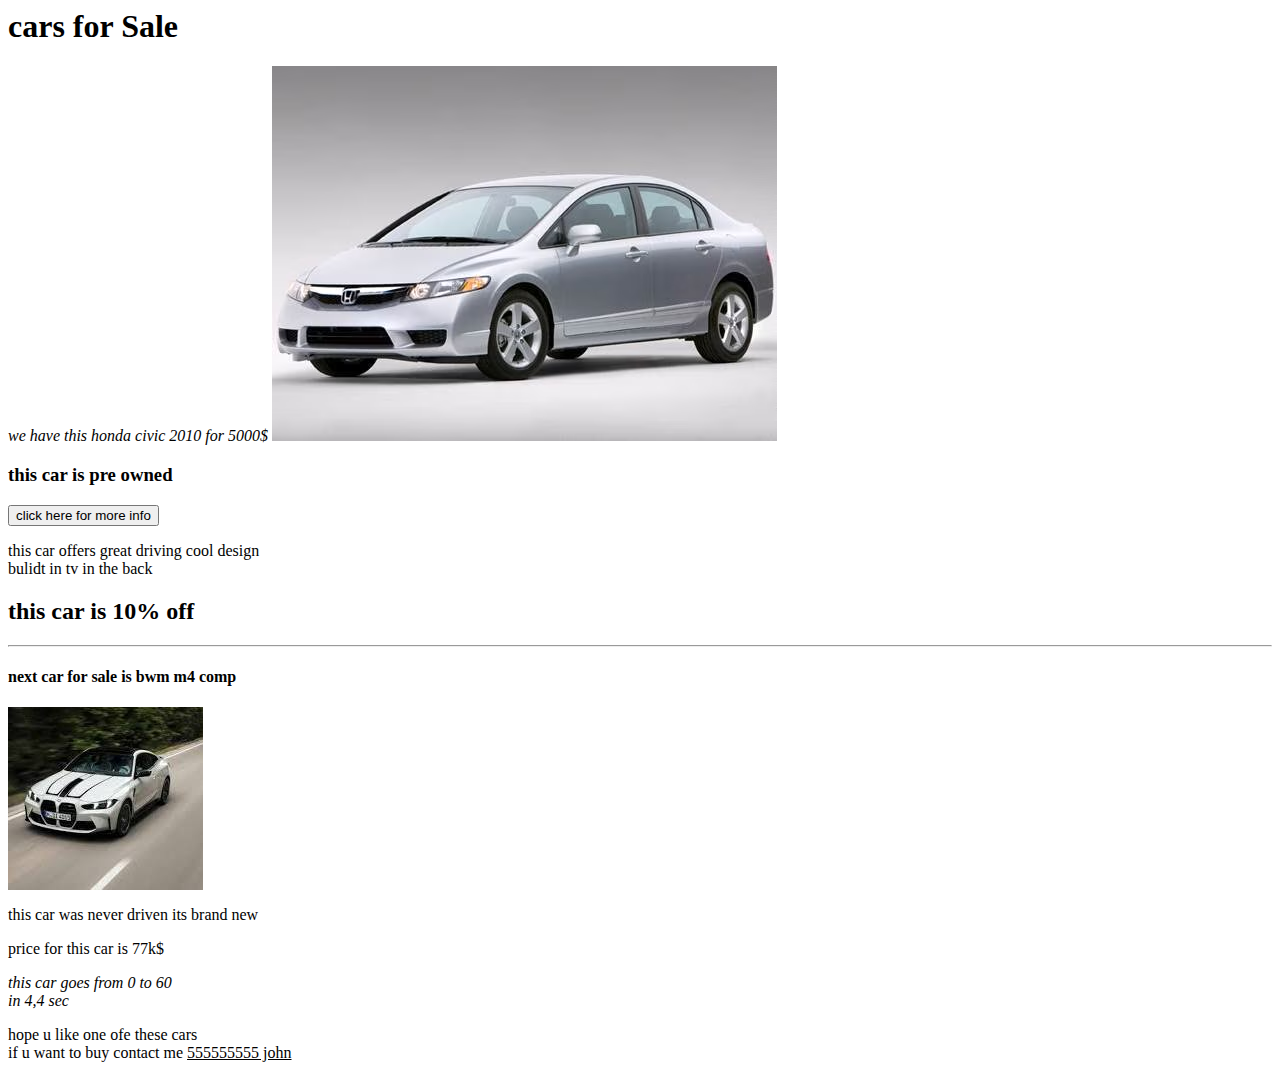
<file: level 07/homework/index.html>
<html>
    <head>
        <title>cars</title>
        <h1><b>cars for Sale</b></h1>
    </head>
        <body>
            <i>we have this honda civic 2010 for 5000$</i>
            <img src=".avif">
            <h3>this car is pre owned </h3>
            <button>click here for more info</button>
            <p>this car offers great driving cool design<br>bulidt in tv in the back</p>
            <h2>this car is 10% off </h2>
            <hr>
            <h4>next car for sale is bwm m4 comp</h4>
            <img src="2.jpg"
            <hr>
            <p>this car was never driven its brand new</p>
            <p>price for this car is 77k$</p>
            <i>this car goes from 0 to 60<br> in 4,4 sec</i>
            <p>hope u like one ofe these cars<br>if u want to buy contact me <u>555555555 john</u></p>
        </body>
</html>














</html>
</file>
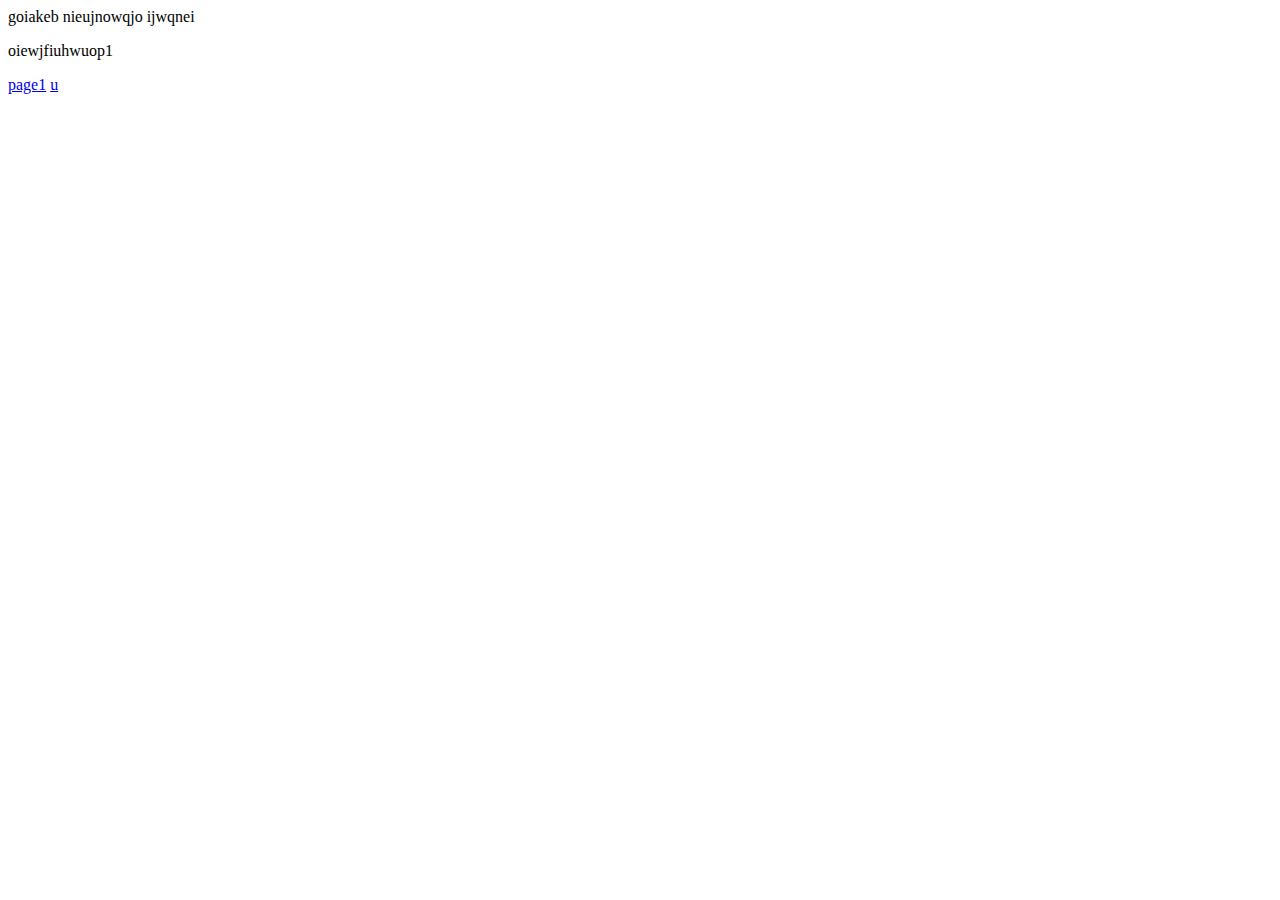
<file: level 09/classwork/index.html>
<html>
    <head>
        <title>main</title>
    </head>
    <body>
        <p>goiakeb nieujnowqjo ijwqnei</p>
        <p>oiewjfiuhwuop1</p>
        <a href="about.html">page1</a>
        <a href="u.html">u</a>
    </body>
</html>
</file>
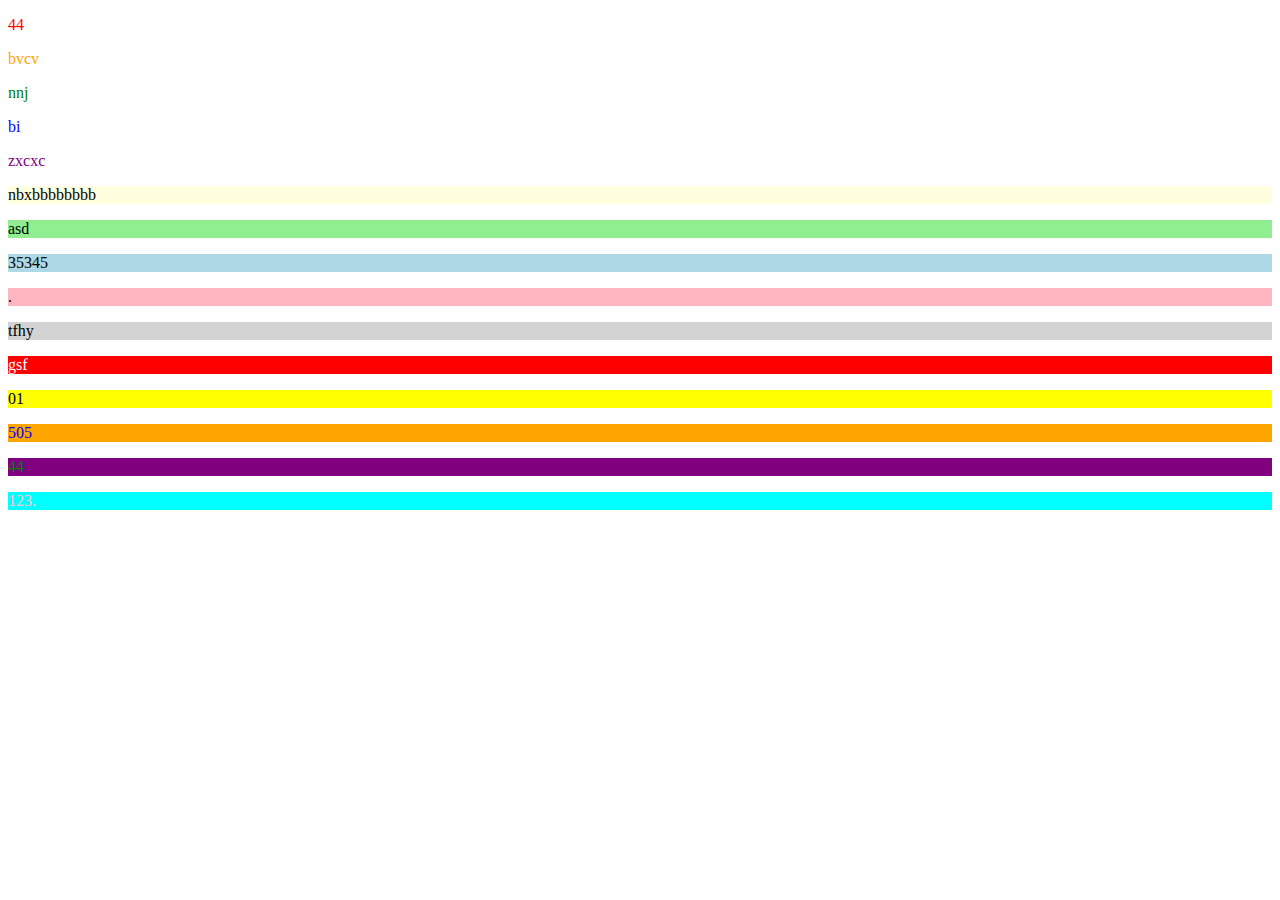
<file: level 21/Classwork/index.html>
<!DOCTYPE html>
<html>
<head>
    <title></title>
</head>
<body>


    <p style="color: red;">44</p>
    <p style="color: orange;">bvcv</p>
    <p style="color: green;">nnj</p>
    <p style="color: blue;">bi</p>
    <p style="color: purple;">zxcxc</p>




    <p style="background-color: lightyellow;">nbxbbbbbbbb</p>
    <p style="background-color: lightgreen;">asd</p>
    <p style="background-color: lightblue;">35345</p>
    <p style="background-color: lightpink;">.</p>
    <p style="background-color: lightgray;">tfhy</p>

    

    
    
    <p style="color: white; background-color: red;">gsf</p>
    <p style="color: black; background-color: yellow;">01</p>
    <p style="color: blue; background-color: orange;">505</p>
    <p style="color: green; background-color: purple;">44</p>
    <p style="color: pink; background-color: cyan;">123.</p>

</body>
</html>





















</style>
</file>
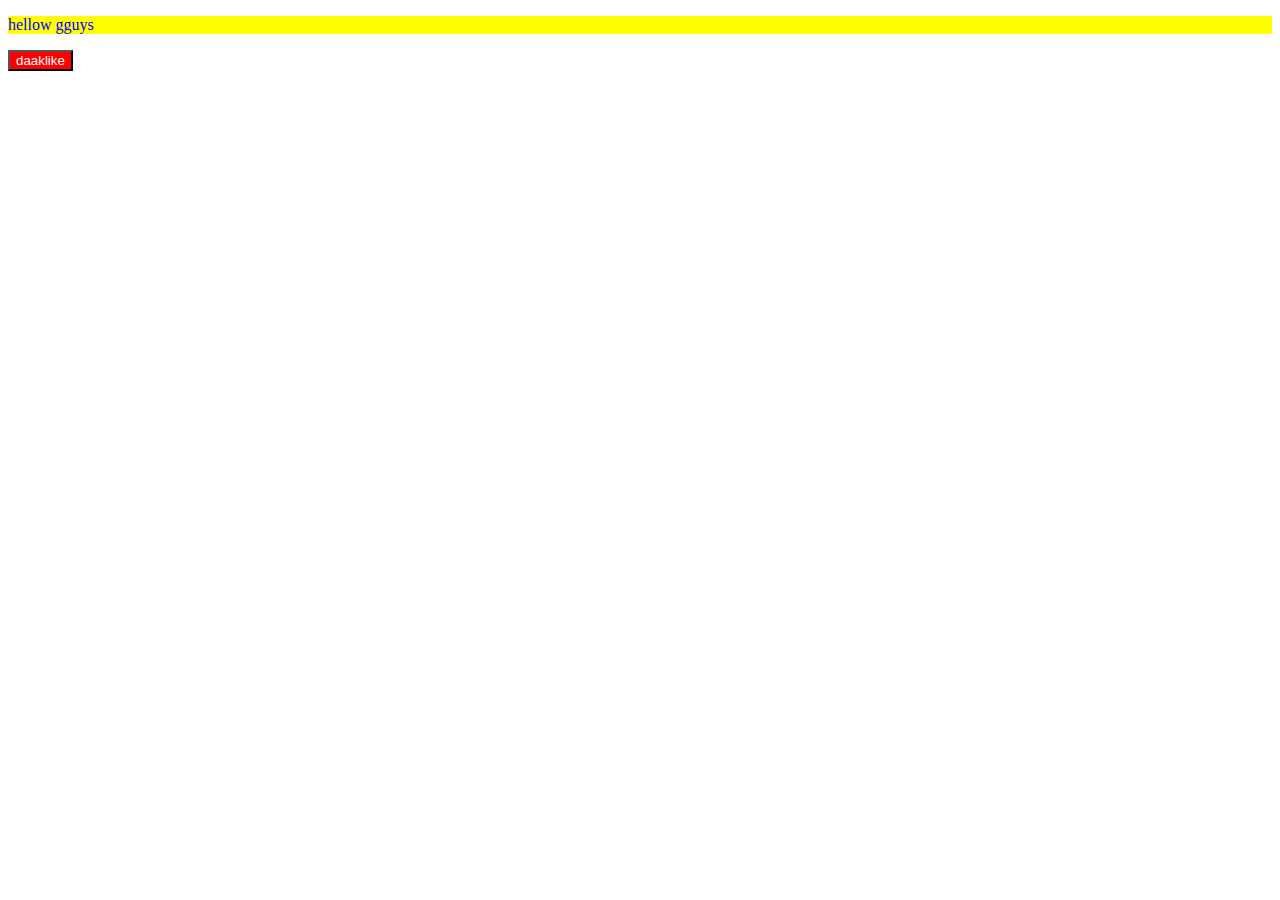
<file: level 21/Homework/index.html>
<!--Color and Background Color
Create a heading with a blue text color and a yellow background.
Design a button with white text on a red background.-->
<!DOCTYPE html>
<html lang="en">
<head>
    <title>Document</title>
</head>
<body>
    <p style="color:blue; background-color: yellow;">hellow gguys</p>
    <button style="color: white; background-color: red;">daaklike</button>

</body>
</html>
</file>
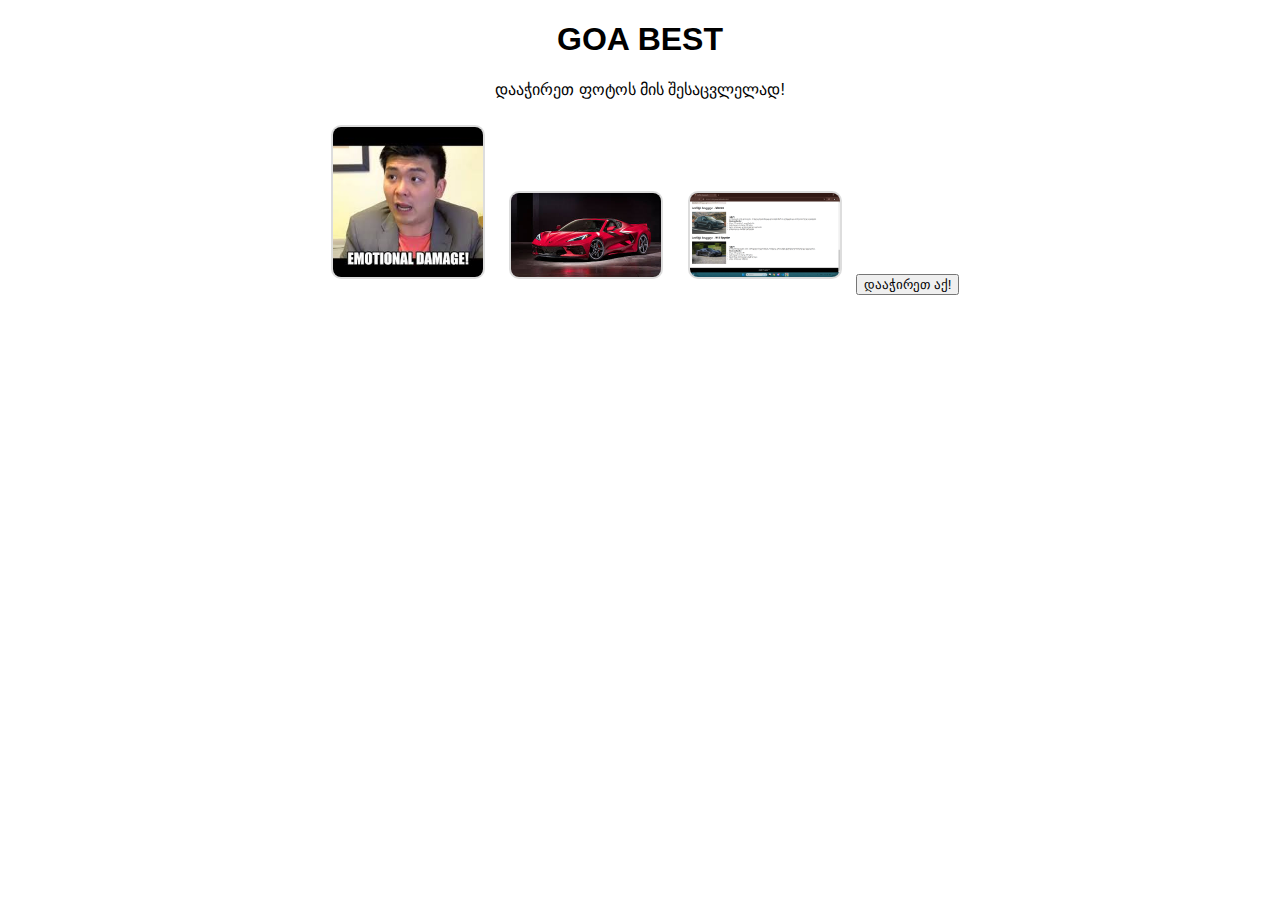
<file: level 25/Classwork/index.html>
<!DOCTYPE html>
<html lang="en">
<head>
    <meta charset="UTF-8">
    <meta name="viewport" content="width=device-width, initial-scale=1.0">
    <title>GOA BEST</title>
    <style>
        body {
            text-align: center;
            font-family: Arial, sans-serif;
            margin: 20px;
        }
        img {
            width: 150px;
            margin: 10px;
            cursor: pointer;
            border: 2px solid #ddd;
            border-radius: 10px;
        }
        img:hover {
            transform: scale(1.1);
            border-color: blue;
        }
    </style>
</head>
<body>
    <h1>GOA BEST</h1>
    <p>დააჭირეთ ფოტოს მის შესაცვლელად!</p>
    <img src="../Classwork/images/images.jpg" alt="Photo 1" onclick="changeImage(this, 'photo2.jpg')">
    <img src="../Classwork/images/s.jpg" alt="Photo 2" onclick="changeImage(this, 'photo3.jpg')">
    <img src="../Classwork/images/Screenshot 2025-01-05 145355.png" alt="Photo 3" onclick="changeImage(this, 'photo1.jpg')">

    <button onclick="alert('GOA BEST')">დააჭირეთ აქ!</button>

    <script>
        function changeImage(element, newSrc) {
            element.src = newSrc;
        }
    </script>
</body>
</html>
</file>
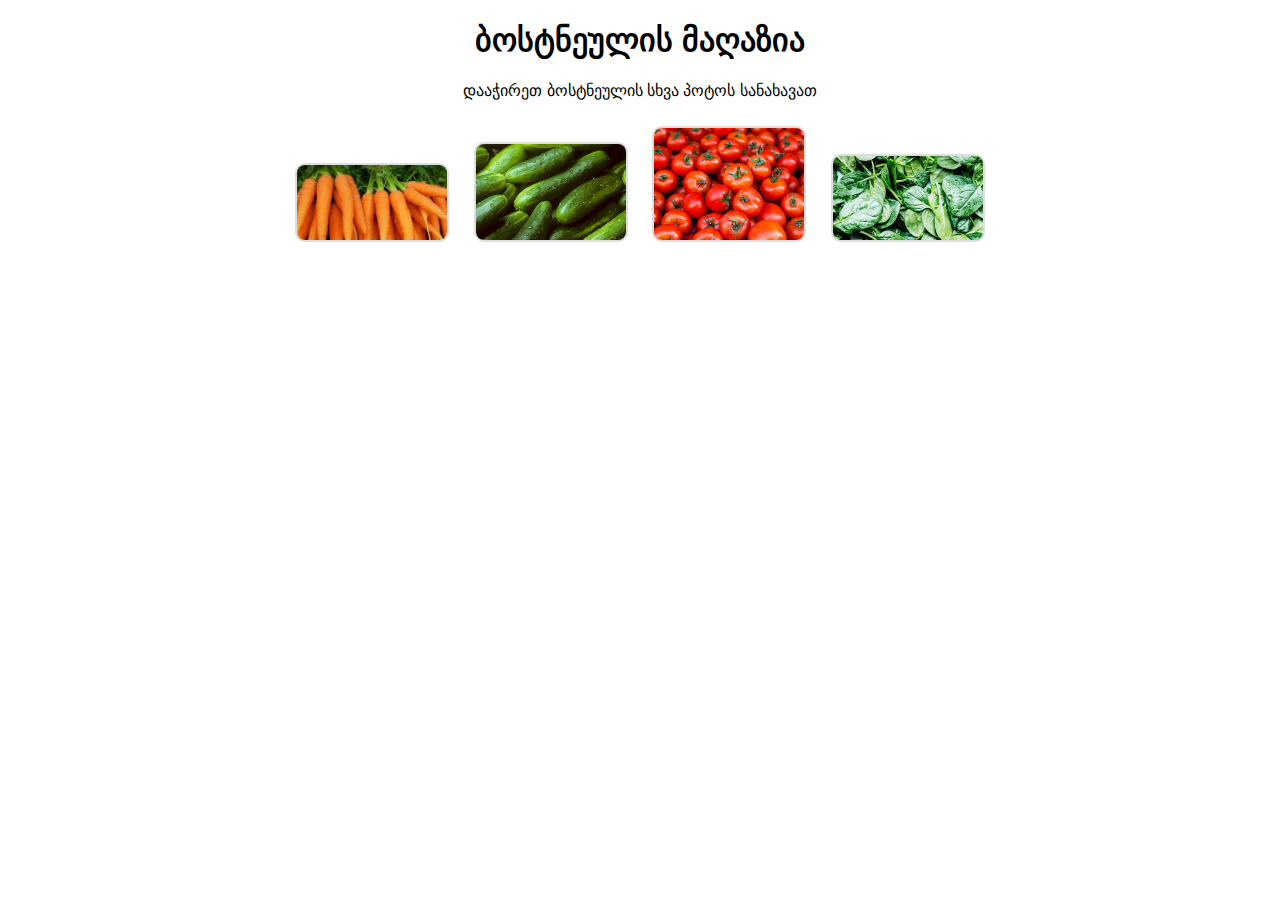
<file: level 25/Homework/index.html>
<!DOCTYPE html>
<html lang="en">
<head>
    <meta charset="UTF-8">
    <meta name="viewport" content="width=device-width, initial-scale=1.0">
    <title>Document</title>
    <style>
        body {
            font-family: Arial, sans-serif;
            text-align: center;
            margin: 20px;
        }
        img {
            width: 150px;
            margin: 10px;
            cursor: pointer;
            border: 2px solid #ddd;
            border-radius: 10px;
        }
        img:hover {
            transform: scale(1.1);
            border-color: green;
        }
    </style>
    
</head>
<body>
    <h1>ბოსტნეულის მაღაზია</h1>
    <p>დააჭირეთ ბოსტნეულის სხვა პოტოს სანახავათ</p>
    <img src="../Homework/images/carrot.jpg" alt="Carrot" onclick="ChangeImage(this, '../Homework/images/tomato.jpg')">
    <img src="../Homework/images/cucu.jpg" alt="Cucumber" onclick="ChangeImage(this, '../Homework/images/spin.jpg')">
    <img src="../Homework/images/download.jpg" alt="Download" onclick="ChangeImage(this, '../Homework/images/potato.jpg')">
    <img src="../Homework/images/spin.jpg" alt="Spinach" onclick="ChangeImage(this, '../Homework/images/carrot.jpg')">
    <script>
        function ChangeImage(element, newSrc){
            element.src = newSrc;
        }
    </script>



</body>
</html>
</file>
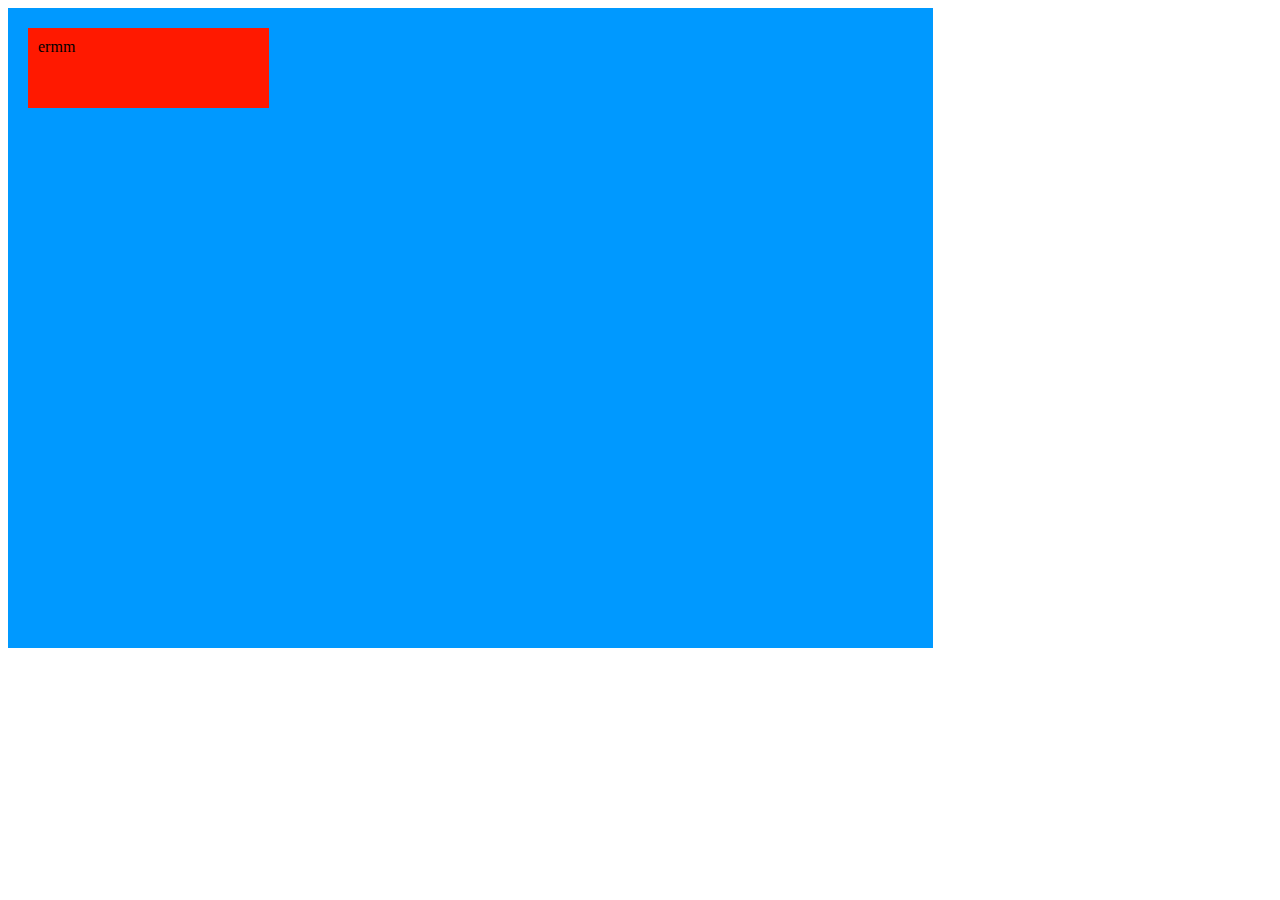
<file: level 31/classwork/index.html>
<!DOCTYPE html>
<html lang="en">
<head>
    <meta charset="UTF-8">
    <meta name="viewport" content="width=device-width, initial-scale=1.0">
    <title>Document</title>
    <link rel="stylesheet" href="style.css">
</head>
<body>
    <div class="parent">
        <div class="child">
            ermm
        </div>
    </div>
</body>
</html>
</file>
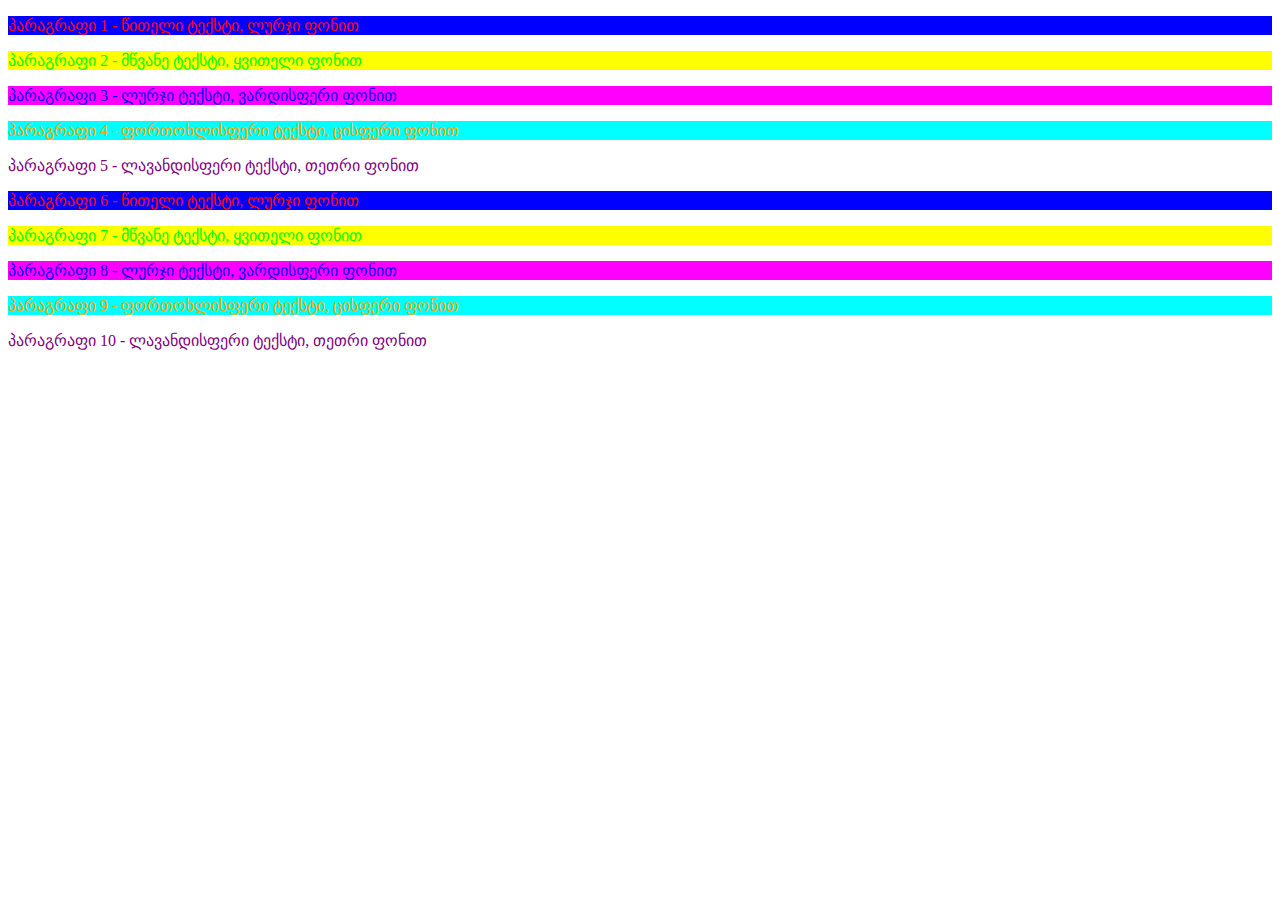
<file: level 31/homework/index.html>
<!DOCTYPE html>
<html lang="ka">
<head>
    <meta charset="UTF-8">
    <meta name="viewport" content="width=device-width, initial-scale=1.0">
    <title>ფერები</title>
</head>
<body>

    <p style="color: rgb(255, 0, 0); background-color: rgb(0, 0, 255);">პარაგრაფი 1 - წითელი ტექსტი, ლურჯი ფონით</p>
    <p style="color: rgb(0, 255, 0); background-color: rgb(255, 255, 0);">პარაგრაფი 2 - მწვანე ტექსტი, ყვითელი ფონით</p>
    <p style="color: rgb(0, 0, 255); background-color: rgb(255, 0, 255);">პარაგრაფი 3 - ლურჯი ტექსტი, ვარდისფერი ფონით</p>
    <p style="color: rgb(255, 165, 0); background-color: rgb(0, 255, 255);">პარაგრაფი 4 - ფორთოხლისფერი ტექსტი, ცისფერი ფონით</p>
    <p style="color: rgb(128, 0, 128); background-color: rgb(255, 255, 255);">პარაგრაფი 5 - ლავანდისფერი ტექსტი, თეთრი ფონით</p>

    <p style="color: #ff0000; background-color: #0000ff;">პარაგრაფი 6 - წითელი ტექსტი, ლურჯი ფონით</p>
    <p style="color: #00ff00; background-color: #ffff00;">პარაგრაფი 7 - მწვანე ტექსტი, ყვითელი ფონით</p>
    <p style="color: #0000ff; background-color: #ff00ff;">პარაგრაფი 8 - ლურჯი ტექსტი, ვარდისფერი ფონით</p>
    <p style="color: #ffa500; background-color: #00ffff;">პარაგრაფი 9 - ფორთოხლისფერი ტექსტი, ცისფერი ფონით</p>
    <p style="color: #800080; background-color: #ffffff;">პარაგრაფი 10 - ლავანდისფერი ტექსტი, თეთრი ფონით</p>

</body>
</html>
</file>
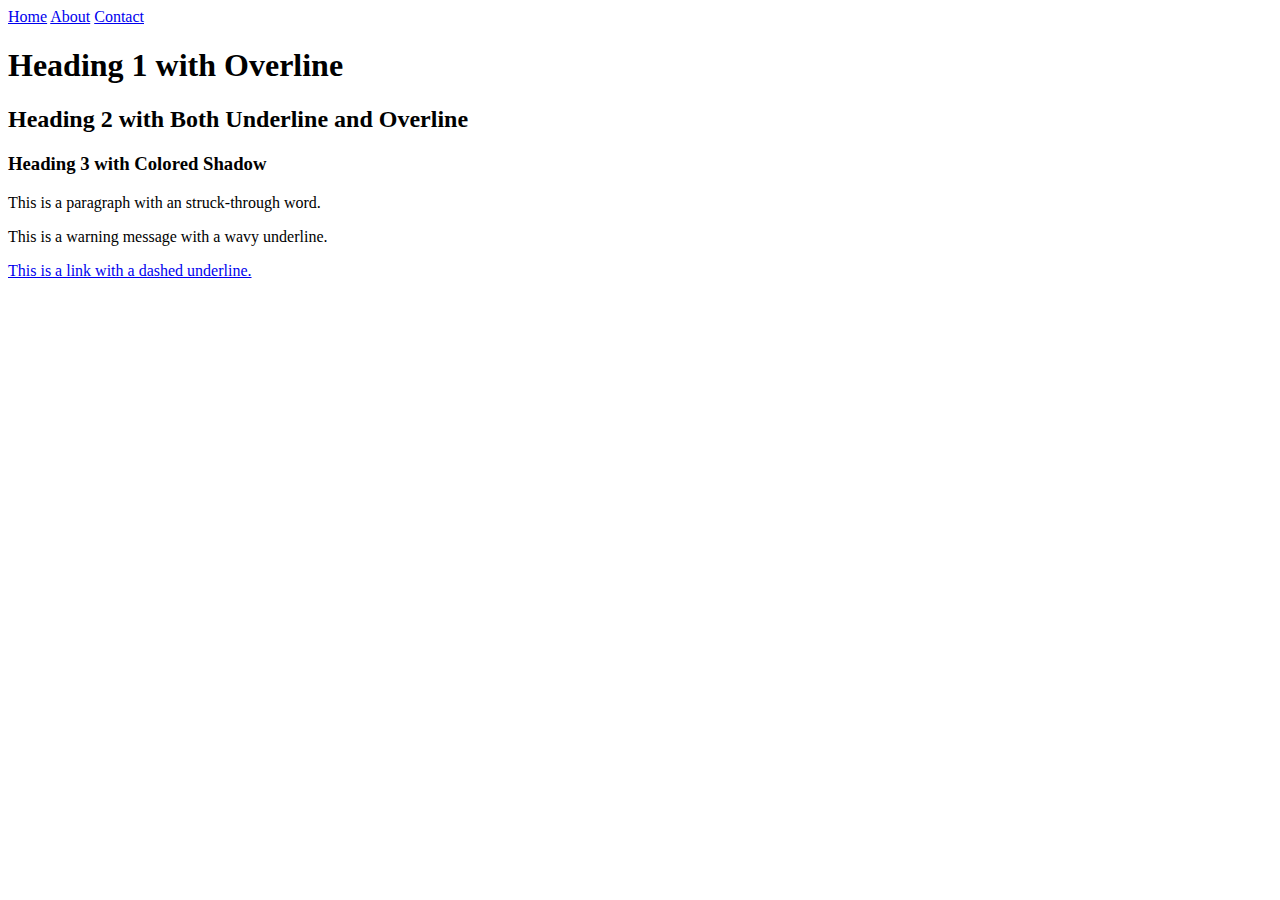
<file: level 33/homework/index.html>
<!DOCTYPE html>
<html lang="en">
<head>
<meta charset="UTF-8">
<meta name="viewport" content="width=device-width, initial-scale=1.0">
<title>CSS Styling Examples</title>
<link rel="" href="styles.css">
</head>
<body>

<nav>
    <a href="#">Home</a>
    <a href="#">About</a>
    <a href="#">Contact</a>
</nav>

<h1>Heading 1 with Overline</h1>
<h2>Heading 2 with Both Underline and Overline</h2>
<h3>Heading 3 with Colored Shadow</h3>

<p>This is a paragraph with an <span>struck-through word</span>.</p>
<p class="warning">This is a warning message with a wavy underline.</p>

<a href="#">This is a link with a dashed underline.</a>

</body>
</html>
</file>
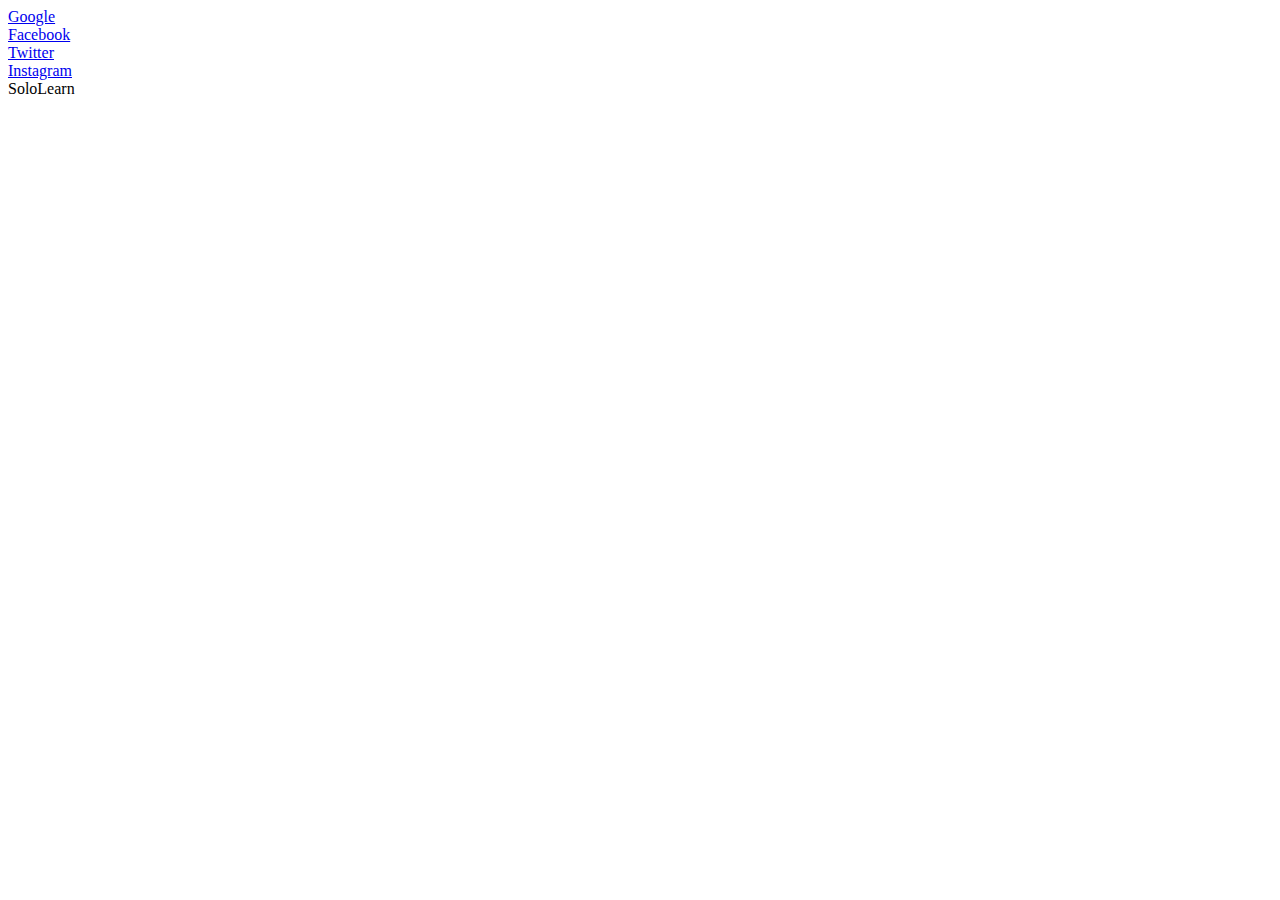
<file: level 35/classwork/index.html>
<!DOCTYPE html>
<html lang="en">
<head>
    <meta charset="UTF-8">
    <meta name="viewport" content="width=], initial-scale=1.0">
    <title>Document</title>
    <link rel="stylesheet" href="style.css">
</head>
<body>
    <li><a href="https://www.google.com">Google</a></li>
    <li><a href="https://www.facebook.com">Facebook</a></li>
    <li><a href="https://www.twitter.com">Twitter</a></li>
    <li><a href="https://www.instagram.com">Instagram</a></li>
    <li onclick="location.href='https://www.sololearn.com'">SoloLearn</li>
</body>
</html>
</file>
<file: level 31/classwork/style.css>
.parent {
    width: 70%;
    height: 600px;
    background-color: #0099ff;
    padding: 20px;
}

.child {
    width: 25%;
    height: 10%;
    background-color: #ff1900;
    padding: 10px;
}
</file>
<file: level 33/homework/styles.css>
/* 2*/
p {
    text-decoration: underline;
}

/* 3*/
a {
    text-decoration: none;
}

/* 4 */
h1 {
    text-decoration: overline;
}

/* 5 */
span {
    text-decoration: line-through;
}

  /* 6 */
h2 {
    text-decoration: underline overline;
}

/* 7*/
a {
    text-decoration: underline dashed;
}

  /* 8 */
.warning {
    text-decoration: underline wavy red;
}

/* 9*/
nav a {
    text-transform: uppercase;
}

/* */
h1, h2, h3 {
    text-shadow: 2px 2px 3px rgba(0, 0, 0, 0.1);
}

  /* 11 */
h1 {
    text-shadow: 4px 4px 6px rgba(0, 0, 0, 0.6);
}

  /* 12 */
p {
    text-shadow: 2px 2px 5px rgba(0, 0, 0, 0.3);
}

/**/
h3 {
    text-shadow: 3px 3px 4px rgba(255, 0, 0, 0.5); /* Red shadow */
}

/* 14 */
@import url('https://fonts.googleapis.com/css2?family=Roboto:wght@400;700&display=swap');

p {
    font-family: 'Roboto', sans-serif;
}

/* 15*/
@import url('https://fonts.googleapis.com/css2?family=Roboto:wght@400;700&family=Open+Sans:wght@400;600&display=swap');

body {
    font-family: 'Open Sans', sans-serif;
}

h1, h2, h3 {
    font-family: 'Roboto', sans-serif;
}
</file>
<file: level 35/classwork/style.css>
.link-list {
    list-style: none;
    padding: 0;
    text-align: left;
}


.link-list li {
    display: inline-block;
    padding: 10px 20px;
    font-size: 16px;
    font-weight: normal;
    color: #000000;
    background-color: #ffffff;
    border-radius: 5px;
    cursor: pointer;
    text-align: center;
    margin: 5px;
    transition: all 0.3s ease;
}


.link-list li:hover {
    font-size: 20px;
    font-weight: bold;
    color: rgb(255, 102, 0);
    background-color: #dadada;
}

.link-list li:active {
    font-size: 14px;
    font-weight: lighter;
    color: #bf00ff; 
    background-color: #f1f1f1;
}
</file>
